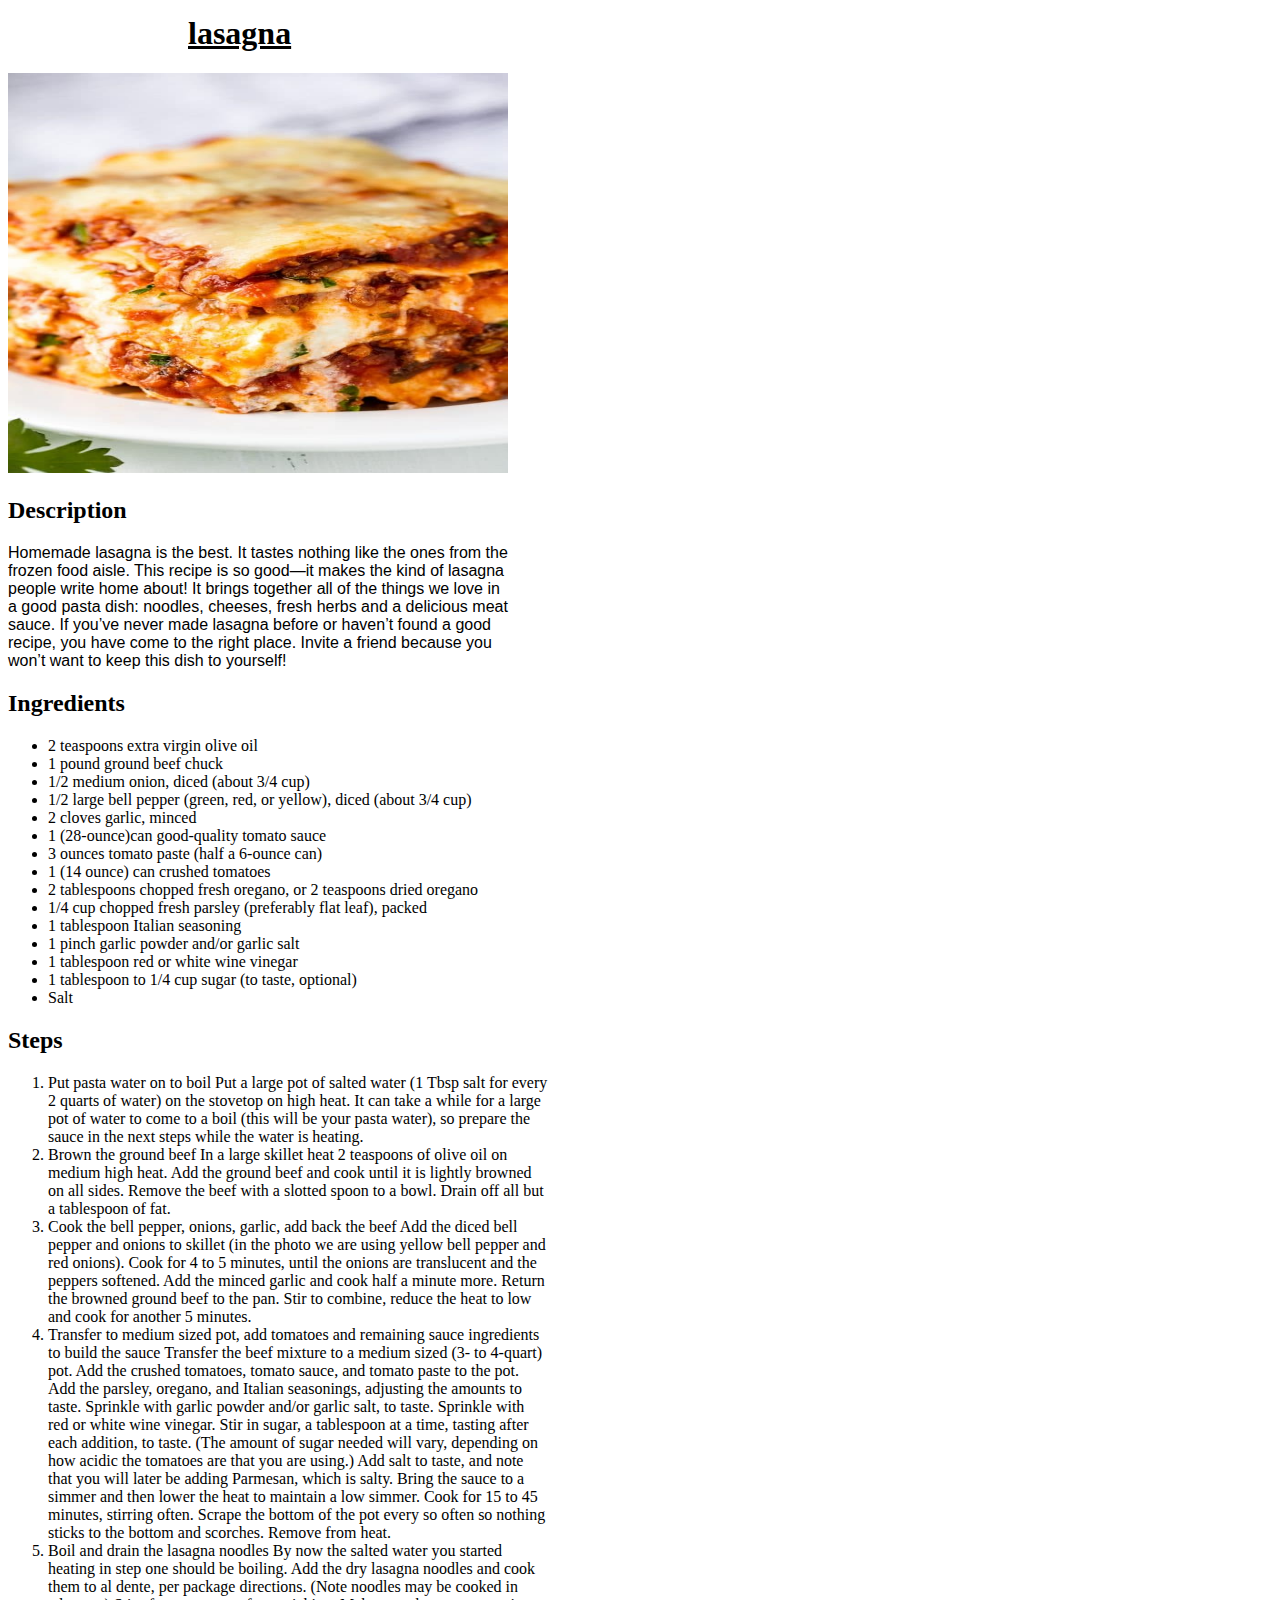
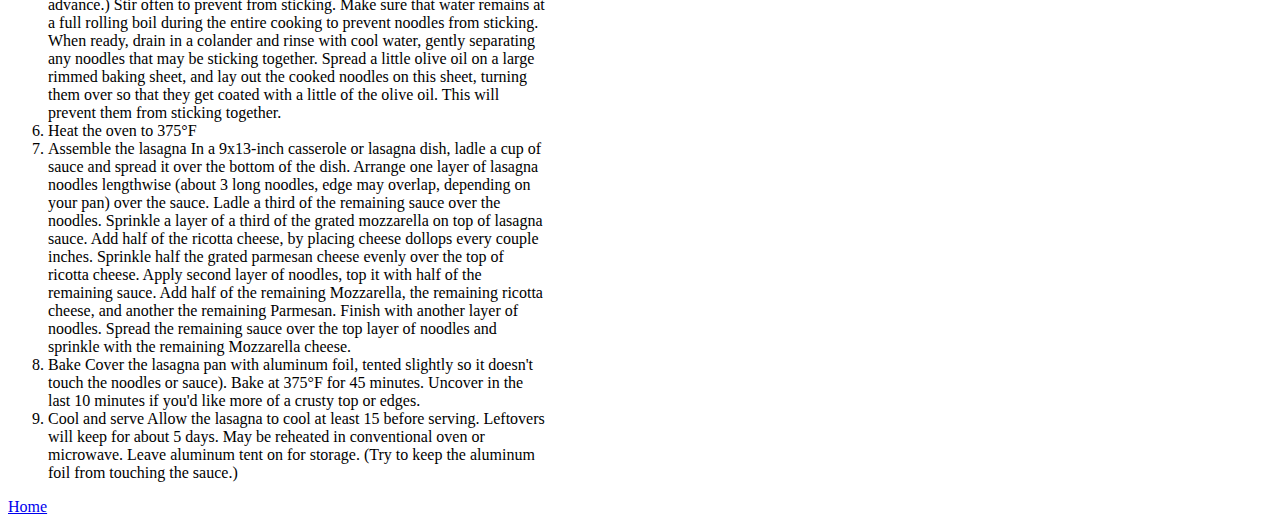
<file: recipes/lasagna.html>
<!DOCTYPE html>
<html lang="en">
<head>
    <meta charset="UTF-8">
    <meta http-equiv="X-UA-Compatible" content="IE=edge">
    <meta name="viewport" content="width=device-width, initial-scale=1.0">
    <link rel="stylesheet" href="index.css">
    
    <title>Document</title>
</head>
<body>
    <h1>lasagna</h1>
    <img src="images/lasag-image.jpg" alt="American Lasagnia" width="500px" height="400px">
    <div><h2>Description</h2><p>Homemade lasagna is the best. It tastes nothing like the ones from the frozen food aisle. 
        This recipe is so good—it makes the kind of lasagna people write home about! It brings together 
        all of the things we love in a good pasta dish: noodles, cheeses, fresh herbs and a delicious meat sauce.
         If you’ve never made lasagna before or haven’t found a good recipe, you have come to the right place. 
         Invite a friend because you won’t want to keep
         this dish to yourself!</p>
         </div>
         <div>
             <h2>Ingredients</h2>
             
             <ul>
                <li>2 teaspoons extra virgin olive oil</li>
                <li>1 pound ground beef chuck</li>
                <li>1/2 medium onion, diced (about 3/4 cup)</li>
                <li>1/2 large bell pepper (green, red, or yellow), diced (about 3/4 cup)</li>
                <li>2 cloves garlic, minced</li>
                <li>1 (28-ounce)can good-quality tomato sauce</li>
                <li>3 ounces tomato paste (half a 6-ounce can)</li>
                <li>1 (14 ounce) can crushed tomatoes</li>
                <li>2 tablespoons chopped fresh oregano, or 2 teaspoons dried oregano</li>
                <li>1/4 cup chopped fresh parsley (preferably flat leaf), packed</li>
                <li>1 tablespoon Italian seasoning</li>
                <li>1 pinch garlic powder and/or garlic salt</li>
                <li>1 tablespoon red or white wine vinegar</li>
                <li>1 tablespoon to 1/4 cup sugar (to taste, optional)</li>
                <li>Salt</li>
                 </ul>
         </div>
         <div>
             <h2>Steps</h2>
             <ol>
                 <li>Put pasta water on to boil
                    Put a large pot of salted water (1 Tbsp salt for every 2 quarts of water)
                     on the stovetop on high heat. It can take a while for a large pot of water 
                     to come to a boil (this will be your pasta water), so prepare the sauce in the next steps while the water is heating.</li>
                  <li>Brown the ground beef
                    In a large skillet heat 2 teaspoons of olive oil on medium high heat. Add the ground beef and cook until it is lightly browned on all sides.
                    
                    Remove the beef with a slotted spoon to a bowl. Drain off all but a tablespoon of fat.</li>
                    <li>Cook the bell pepper, onions, garlic, add back the beef
                        Add the diced bell pepper and onions to skillet (in the photo we are using yellow bell pepper and red onions).
                        
                        Cook for 4 to 5 minutes, until the onions are translucent and the peppers softened. Add the minced garlic and cook half a minute more.
                        
                        Return the browned ground beef to the pan. Stir to combine, reduce the heat to low and cook for another 5 minutes.</li>
                    <li>Transfer to medium sized pot, add tomatoes and remaining sauce ingredients to build the sauce
                        Transfer the beef mixture to a medium sized (3- to 4-quart) pot. Add the crushed tomatoes, tomato sauce, and tomato paste to the pot.
                        
                        Add the parsley, oregano, and Italian seasonings, adjusting the amounts to taste. Sprinkle with garlic powder and/or garlic salt, to taste.
                        
                        Sprinkle with red or white wine vinegar. Stir in sugar, a tablespoon at a time, tasting after each addition, to taste. (The amount of sugar needed will vary, depending on how acidic the tomatoes are that you are using.)
                        
                        Add salt to taste, and note that you will later be adding Parmesan, which is salty.
                        
                        Bring the sauce to a simmer and then lower the heat to maintain a low simmer. Cook for 15 to 45 minutes, stirring often. Scrape the bottom of the pot every so often so nothing sticks to the bottom and scorches.
                        
                        Remove from heat.
                        
                        </li>
                    <li>Boil and drain the lasagna noodles
                        By now the salted water you started heating in step one should be boiling. Add the dry lasagna noodles and cook them to al dente, per package directions. (Note noodles may be cooked in advance.)
                        
                        Stir often to prevent from sticking. Make sure that water remains at a full rolling boil during the entire cooking to prevent noodles from sticking.
                        
                        When ready, drain in a colander and rinse with cool water, gently separating any noodles that may be sticking together.
                        
                        Spread a little olive oil on a large rimmed baking sheet, and lay out the cooked noodles on this sheet, turning them over so that they get coated with a little of the olive oil. This will prevent them from sticking together.</li>
                    <li>Heat the oven to 375°F</li>
                    <li>Assemble the lasagna
                        In a 9x13-inch casserole or lasagna dish, ladle a cup of sauce and spread it over the bottom of the dish. Arrange one layer of lasagna noodles lengthwise (about 3 long noodles, edge may overlap, depending on your pan) over the sauce. Ladle a third of the remaining sauce over the noodles.
                        
                        Sprinkle a layer of a third of the grated mozzarella on top of lasagna sauce. Add half of the ricotta cheese, by placing cheese dollops every couple inches. Sprinkle half the grated parmesan cheese evenly over the top of ricotta cheese.
                        
                        Apply second layer of noodles, top it with half of the remaining sauce. Add half of the remaining Mozzarella, the remaining ricotta cheese, and another the remaining Parmesan.
                        
                        Finish with another layer of noodles. Spread the remaining sauce over the top layer of noodles and sprinkle with the remaining Mozzarella cheese.</li>
                    <li>Bake
                        Cover the lasagna pan with aluminum foil, tented slightly so it doesn't touch the noodles or sauce). Bake at 375°F for 45 minutes. Uncover in the last 10 minutes if you'd like more of a crusty top or edges.</li>
                    <li>Cool and serve
                        Allow the lasagna to cool at least 15 before serving. Leftovers will keep for about 5 days. May be reheated in conventional oven or microwave. Leave aluminum tent on for storage. (Try to keep the aluminum foil from touching the sauce.)</li>
                    
                    </ol>
         </div>
         <a href="../recipes/../index.html">Home</a>
    
</body>
</html>
</file>
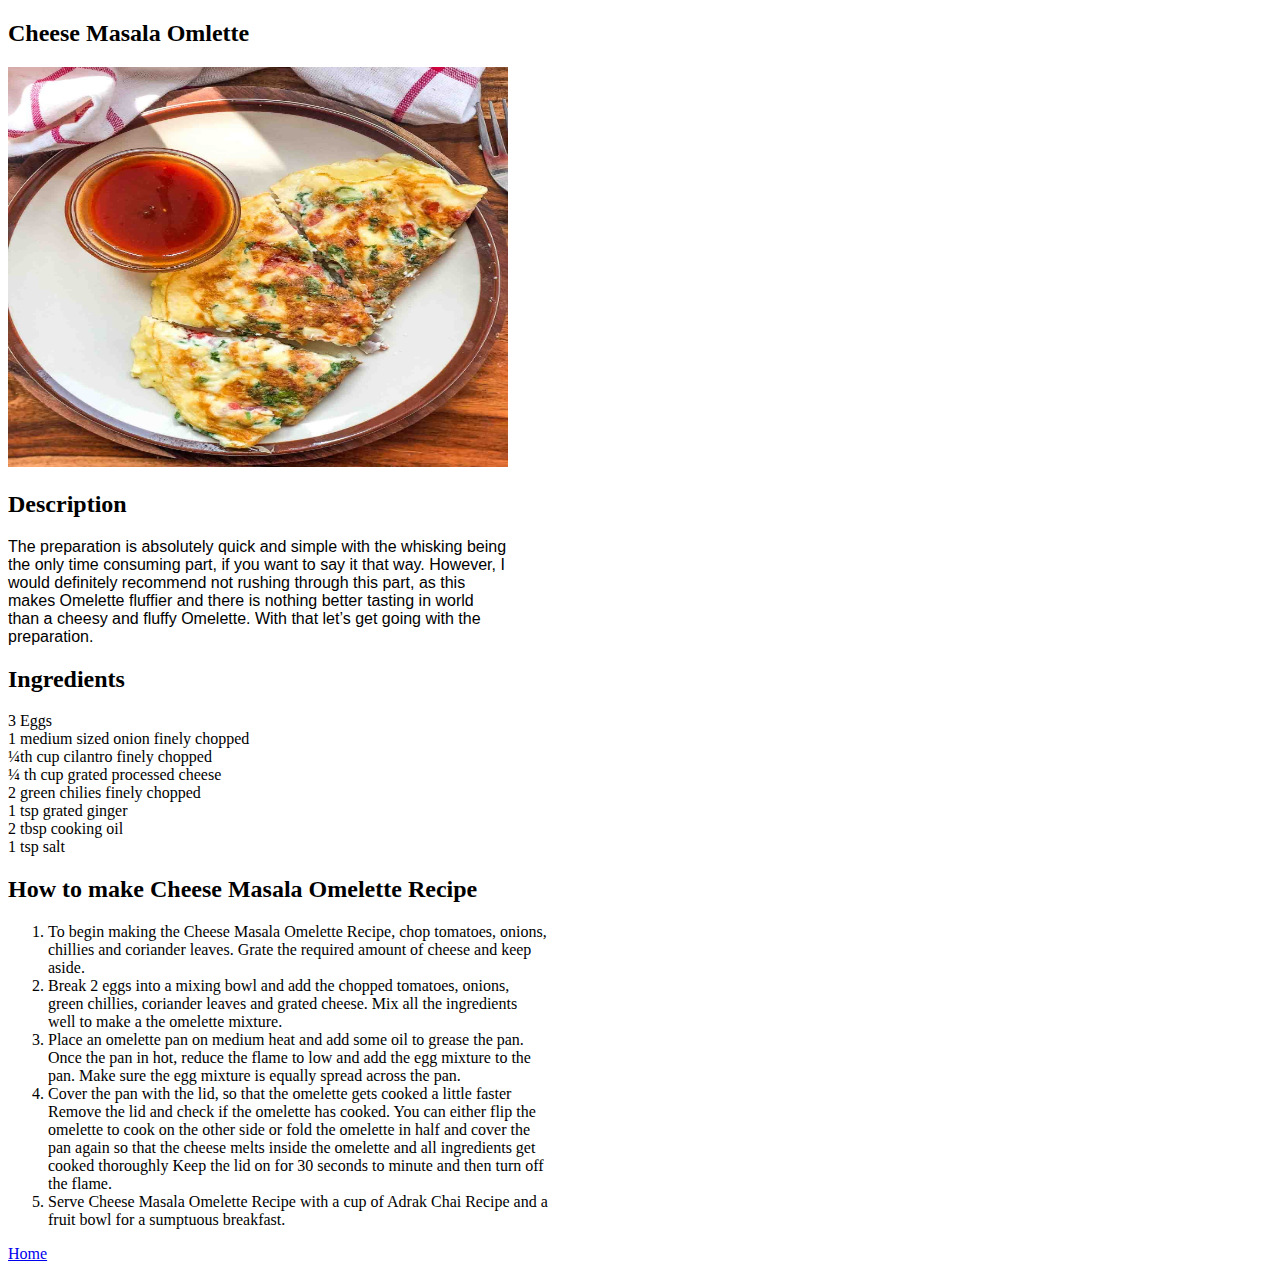
<file: recipes/omelette.html>
<!DOCTYPE html>
<html lang="en">
<head>
    <meta charset="UTF-8">
    <meta http-equiv="X-UA-Compatible" content="IE=edge">
    <meta name="viewport" content="width=device-width, initial-scale=1.0">
    <link rel="stylesheet" href="index.css">
    <title>Cheese Masala Omlette</title>
</head>
<body>
    <h2 id="header">Cheese Masala Omlette</h2>
    
    <img src="images/Cheese_Masala_Omelette.jpg"   alt="tasty cheese masala omelette" width="500px" height="400px">
    <h2>Description</h2>
    <p>The preparation is absolutely quick and simple with the whisking being the only time consuming part, if you want to say it that way.
         However, I would definitely recommend not rushing through this part, as this makes Omelette fluffier and there is nothing better 
         tasting in world than a cheesy and fluffy Omelette. With that let’s get going with the preparation.</p>
    


    <h2>Ingredients</h2>
    <li>3 Eggs </li>
            <li>1 medium sized onion finely chopped</li>
              <li>¼th cup cilantro finely chopped</li>
               <li>¼ th cup grated processed cheese</li>
                  <li>2 green chilies finely chopped</li>
                   <li>1 tsp grated ginger</li>
                      <li>2 tbsp cooking oil</li>
                       <li>1 tsp salt</li>
                       <h2> How to make Cheese Masala Omelette Recipe</h2>
                       <ol>
                      
                        <li>To begin making the Cheese Masala Omelette Recipe, chop tomatoes, onions, chillies and coriander leaves. Grate the required amount of cheese and keep aside. </li>
                        
                        <li>Break 2 eggs into a mixing bowl and add the chopped tomatoes, onions, green chillies, coriander leaves and grated cheese. Mix all the ingredients well to make a the omelette mixture.</li> 
                        
                        <li>Place an omelette pan on medium heat and add some oil to grease the pan. Once the pan in hot, reduce the flame to low and add the egg mixture to the pan. Make sure the egg mixture is equally spread across the pan. </li>
                        
                        <li> Cover the pan with the lid, so that the omelette gets cooked a little faster
                        
                            Remove the lid and check if the omelette has cooked. You can either flip the omelette to cook on the other side or fold the omelette in half and cover the pan again so that the cheese melts inside the omelette and all ingredients get cooked thoroughly 
                            
                            Keep the lid on for 30 seconds to minute and then turn off the flame. 
                            </li>
                        <li>Serve Cheese Masala Omelette Recipe with a cup of Adrak Chai Recipe and a fruit bowl for a sumptuous breakfast.</li>
                    </ol>
                       <a href="/odin-recipes/index.html">Home</a>


    
</body>
</html>
</file>
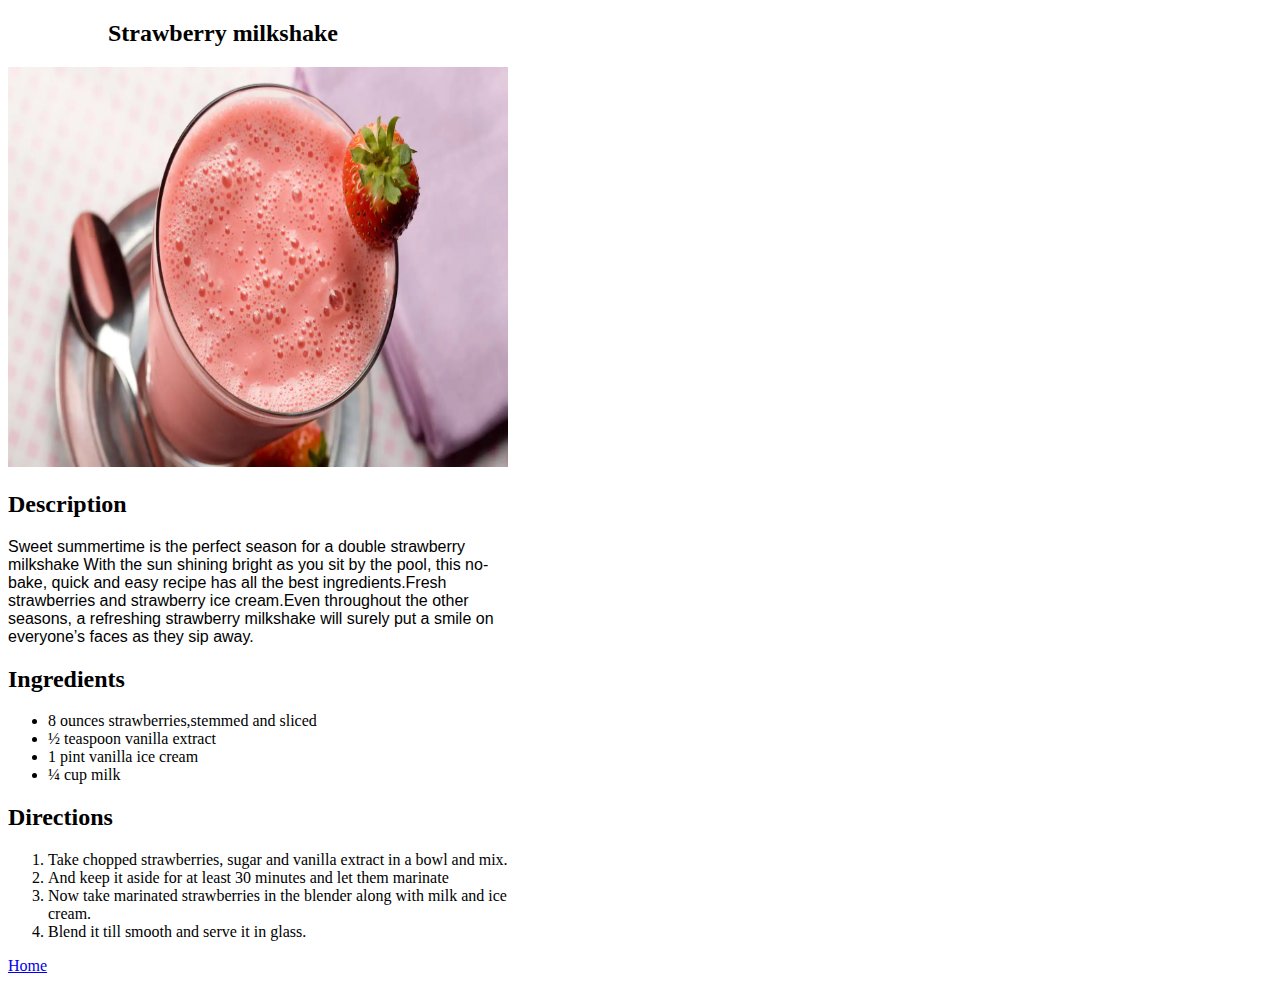
<file: recipes/Strawberry-shake.html>
<!DOCTYPE html>
<html lang="en">
<head>
    <meta charset="UTF-8">
    <meta http-equiv="X-UA-Compatible" content="IE=edge">
    <meta name="viewport" content="width=device-width, initial-scale=1.0">
    <link rel="stylesheet" href="index.css">
    <title>Strawberry milkshake</title>
</head>
<body>
    <h2 id="header" class="strawberry">Strawberry milkshake</h2>
        <img src="images/strawberry-milkshake.jpeg" alt="Strawberry milkshake in summertime" width="500px" height="400px" >
        <h2>Description</h2>
        <p>Sweet summertime is the perfect season for a double strawberry milkshake With the sun 
        shining bright as you sit by the pool, this no-bake, quick and easy recipe has all the best 
        ingredients.Fresh strawberries and strawberry ice cream.Even throughout the other seasons, a refreshing strawberry
          milkshake will surely put a smile on everyone’s faces as they sip away. 
           </p>

            
               <h2>Ingredients</h2> 
<ul>
    <li>
        8 ounces strawberries,stemmed and sliced</li>
        <li>½ teaspoon vanilla extract</li> 
<li>1 pint vanilla ice cream</li>
<li>¼ cup milk</li>
</ul>

<h2>Directions</h2>
<ol><li>Take chopped strawberries, sugar and vanilla extract in a bowl and mix.</li>  
    <li>And keep it aside for at least 30 minutes and let them marinate</li>  

         <li>Now take marinated strawberries in the blender along with milk and ice cream.</li>
                  <li>Blend it till smooth and serve it in glass.</li>
</ol>
 
    
<a href="/odin-recipes/index.html">Home</a>    

            

    
</body>
</html>
</file>
<file: recipes/index.css>
p {
  width: 500px;
  font-family: "Lucida Sans", "Lucida Sans Regular", "Lucida Grande",
    "Lucida Sans Unicode", Geneva, Verdana, sans-serif;
}
h1 {
  margin-top: 15px;
  text-decoration: underline;
  padding-left: 180px;
}
ol,
li {
  width: 500px;
}
.strawberry {
  padding-left: 100px;
}
</file>
